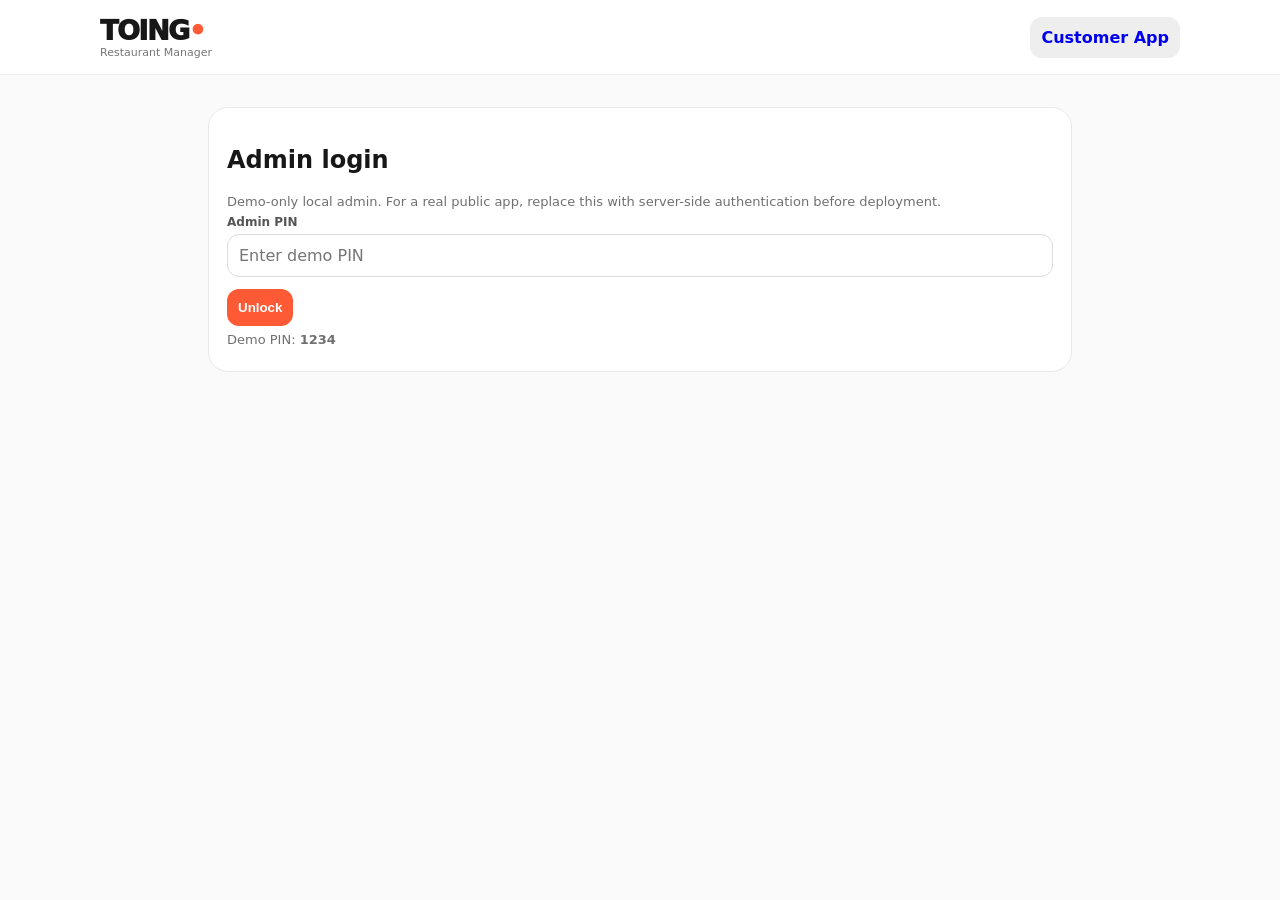
<file: admin.html>
<!doctype html>
<html lang="en"><head><meta charset="utf-8"><meta name="viewport" content="width=device-width,initial-scale=1"><meta name="theme-color" content="#ff5a36"><link rel="manifest" href="manifest.json"><link rel="stylesheet" href="style.css"><title>TOING Admin</title></head>
<body>
<header class="topbar"><div><div class="brand">TOING<span>•</span></div><div class="sub">Restaurant Manager</div></div><a class="btn neutral" href="index.html">Customer App</a></header>
<main class="admin-wrap">
<div class="admin-card"><h2>Admin login</h2><p class="meta">Demo-only local admin. For a real public app, replace this with server-side authentication before deployment.</p>
<div class="field"><label>Admin PIN</label><input id="pin" type="password" inputmode="numeric" placeholder="Enter demo PIN"></div><div class="admin-actions"><button class="btn primary" id="login">Unlock</button></div><p class="meta">Demo PIN: <strong>1234</strong></p></div>
<section id="panel" class="hidden">
<div class="admin-card"><h2 id="formTitle">Add restaurant</h2>
<input id="rid" type="hidden"><div class="form-grid">
<div class="field"><label>Name</label><input id="name" required></div>
<div class="field"><label>Category</label><select id="category"><option>Indian</option><option>Chinese</option><option>Fast Food</option><option>Biryani</option><option>Cafe</option></select></div>
<div class="field"><label>Public/authorized phone</label><input id="phone" type="tel" placeholder="+91..."></div>
<div class="field"><label>Area</label><input id="area" placeholder="e.g. Mangal Bazar"></div>
<div class="field wide"><label>Address</label><textarea id="address"></textarea></div>
<div class="field"><label>Hours</label><input id="hours" placeholder="11 AM – 10 PM"></div>
<div class="field"><label>Image URL</label><input id="image" placeholder="https://..."></div>
<div class="field"><label>Tags (comma separated)</label><input id="tags" placeholder="Biryani, Indian"></div>
</div>
<h3>Menu</h3><div id="menuEditor"></div>
<div class="admin-actions"><button class="btn neutral" id="addItem">+ Add menu item</button><button class="btn primary" id="saveRestaurant">Save restaurant</button><button class="btn neutral" id="clearForm">Clear</button></div>
</div>
<div class="admin-card"><h2>Restaurants</h2><div id="adminList"></div></div>
<div class="admin-card"><h3>Data backup</h3><p class="meta">Export your local restaurant database before clearing browser data or changing devices.</p><div class="admin-actions"><button class="btn neutral" id="export">Export JSON</button><label class="btn neutral" for="importFile">Import JSON</label><input id="importFile" type="file" accept=".json" hidden></div></div>
</section></main>
<script src="data.js"></script><script>
const KEY="toing_restaurants_v1";let data=JSON.parse(localStorage.getItem(KEY)||"null")||DEFAULT_RESTAURANTS;
const $=s=>document.querySelector(s), esc=s=>String(s??"").replace(/[&<>"']/g,c=>({"&":"&amp;","<":"&lt;",">":"&gt;",'"':"&quot;","'":"&#039;"}[c]));
$("#login").onclick=()=>{if($("#pin").value==="1234"){$("#panel").classList.remove("hidden");$("#pin").parentElement.parentElement.classList.add("hidden");renderList();newForm()}else alert("Incorrect PIN")};
function persist(){localStorage.setItem(KEY,JSON.stringify(data))}
function menuRows(items=[]){$("#menuEditor").innerHTML=items.map((m,i)=>`<div class="admin-card menu-edit"><div class="form-grid"><div class="field"><label>Item</label><input class="mi-name" value="${esc(m.name)}"></div><div class="field"><label>Price ₹</label><input class="mi-price" type="number" value="${esc(m.price)}"></div><div class="field wide"><label>Description</label><input class="mi-desc" value="${esc(m.desc||"")}"></div></div><button class="btn danger remove-item">Remove</button></div>`).join("")}
function readMenu(){return [...document.querySelectorAll(".menu-edit")].map(x=>({name:x.querySelector(".mi-name").value,price:Number(x.querySelector(".mi-price").value)||0,desc:x.querySelector(".mi-desc").value}))}
function newForm(){["rid","name","phone","area","address","hours","image","tags"].forEach(id=>$("#"+id).value="");$("#category").value="Indian";menuRows([]);$("#formTitle").textContent="Add restaurant"}
$("#addItem").onclick=()=>{const arr=readMenu();arr.push({name:"",price:0,desc:""});menuRows(arr)}
document.addEventListener("click",e=>{if(e.target.classList.contains("remove-item")){e.target.closest(".menu-edit").remove()}});
$("#clearForm").onclick=newForm;
$("#saveRestaurant").onclick=()=>{const name=$("#name").value.trim();if(!name)return alert("Restaurant name is required.");const id=$("#rid").value||("r-"+Date.now());const old=data.find(x=>x.id===id);const r={id,name,category:$("#category").value,phone:$("#phone").value.trim(),area:$("#area").value.trim(),address:$("#address").value.trim(),hours:$("#hours").value.trim(),image:$("#image").value.trim(),tags:$("#tags").value.split(",").map(x=>x.trim()).filter(Boolean),menu:readMenu()};if(old)Object.assign(old,r);else data.push(r);persist();renderList();newForm();alert("Saved on this device.")};
function renderList(){$("#adminList").innerHTML=data.map(r=>`<div class="admin-card"><strong>${esc(r.name)}</strong><div class="meta">${esc(r.category)} · ${esc(r.phone||"No phone")}</div><div class="admin-actions"><button class="btn neutral edit" data-id="${esc(r.id)}">Edit</button><button class="btn danger del" data-id="${esc(r.id)}">Delete</button></div></div>`).join("")}
document.addEventListener("click",e=>{if(e.target.classList.contains("edit")){const r=data.find(x=>x.id===e.target.dataset.id);if(!r)return;$("#rid").value=r.id;$("#name").value=r.name;$("#category").value=r.category;$("#phone").value=r.phone||"";$("#area").value=r.area||"";$("#address").value=r.address||"";$("#hours").value=r.hours||"";$("#image").value=r.image||"";$("#tags").value=(r.tags||[]).join(", ");menuRows(r.menu||[]);$("#formTitle").textContent="Edit restaurant";scrollTo({top:0,behavior:"smooth"})}if(e.target.classList.contains("del")){if(confirm("Delete this restaurant?")){data=data.filter(x=>x.id!==e.target.dataset.id);persist();renderList()}}});
$("#export").onclick=()=>{const blob=new Blob([JSON.stringify(data,null,2)],{type:"application/json"}),a=document.createElement("a");a.href=URL.createObjectURL(blob);a.download="toing-restaurants.json";a.click();URL.revokeObjectURL(a.href)};
$("#importFile").onchange=e=>{const f=e.target.files[0];if(!f)return;const rd=new FileReader();rd.onload=()=>{try{const x=JSON.parse(rd.result);if(!Array.isArray(x))throw 0;data=x;persist();renderList();alert("Imported.")}catch{alert("Invalid JSON file.")}};rd.readAsText(f)};
</script></body></html>
</file>
<file: style.css>
*{box-sizing:border-box}html{font-family:system-ui,-apple-system,BlinkMacSystemFont,"Segoe UI",sans-serif;background:#fafafa;color:#171717}body{margin:0;padding-bottom:88px}.topbar{position:sticky;top:0;z-index:10;background:rgba(255,255,255,.94);backdrop-filter:blur(12px);display:flex;justify-content:space-between;align-items:center;padding:15px max(18px,calc((100% - 1080px)/2));border-bottom:1px solid #eee}.brand{font-size:27px;font-weight:950;letter-spacing:-1.5px}.brand span{color:#ff5a36}.sub{font-size:11px;color:#777}.icon-btn{border:0;border-radius:14px;background:#171717;color:#fff;width:44px;height:44px;font-size:21px}.hidden{display:none!important}main{max-width:1080px;margin:auto;padding:18px}.hero{border-radius:28px;padding:25px;background:linear-gradient(135deg,#fff0ea,#ffe0d3);min-height:180px;display:flex;align-items:end;overflow:hidden}.eyebrow{font-size:11px;font-weight:800;letter-spacing:2px;color:#ff5a36;margin:0 0 8px}.hero h1{font-size:clamp(31px,7vw,55px);line-height:.98;margin:0;letter-spacing:-2px}.hero h1 span{color:#ff5a36}.hero p:last-child{color:#666;max-width:500px}.search-wrap{display:flex;align-items:center;gap:10px;background:#fff;border:1px solid #e7e7e7;border-radius:18px;padding:0 15px;margin:18px 0 12px;box-shadow:0 5px 20px #00000008}.search-wrap span{font-size:27px;color:#777}.search-wrap input{border:0;outline:0;width:100%;height:54px;font-size:16px;background:transparent}.chips{display:flex;gap:8px;overflow:auto;padding-bottom:5px}.chip{white-space:nowrap;border:1px solid #ddd;background:#fff;padding:9px 14px;border-radius:999px;font-weight:650}.chip.active{background:#171717;color:#fff;border-color:#171717}.section-head{display:flex;justify-content:space-between;align-items:center;margin-top:22px}.section-head h2{margin:0;font-size:21px}.section-head span{font-size:13px;color:#777}.restaurant-grid{display:grid;grid-template-columns:repeat(auto-fill,minmax(260px,1fr));gap:14px;margin-top:12px}.card{background:#fff;border:1px solid #e9e9e9;border-radius:22px;overflow:hidden;box-shadow:0 7px 25px #00000007}.food-photo{width:100%;height:170px;object-fit:cover;background:#eee}..card-body{padding:14px}.card-title{display:flex;justify-content:space-between;gap:8px}.card h3{margin:0;font-size:19px}.heart{border:0;background:#f5f5f5;border-radius:50%;width:38px;height:38px;font-size:20px}.meta{font-size:13px;color:#707070;margin:6px 0}.tags{display:flex;gap:5px;flex-wrap:wrap;margin:10px 0}.tag{font-size:11px;background:#fff0ea;color:#d94322;padding:5px 8px;border-radius:7px}.actions{display:grid;grid-template-columns:1fr 1fr;gap:8px}.btn{border:0;border-radius:12px;padding:11px;font-weight:800;text-align:center;text-decoration:none;cursor:pointer}.menu-btn{background:#f0f0f0;color:#171717}.call-btn{background:#ff5a36;color:#fff}.empty{text-align:center;padding:50px 20px;color:#777}.empty div{font-size:42px}.bottom-nav{position:fixed;bottom:0;left:0;right:0;z-index:20;background:#fff;border-top:1px solid #eee;display:flex;justify-content:center;gap:20px;padding:9px max(10px,calc((100% - 500px)/2));padding-bottom:calc(9px + env(safe-area-inset-bottom))}.nav-item{border:0;background:transparent;color:#777;text-decoration:none;display:flex;flex-direction:column;align-items:center;gap:3px;font-size:20px;min-width:72px}.nav-item span{font-size:11px}.nav-item.active{color:#ff5a36}.modal{position:fixed;inset:0;background:#0008;z-index:50;display:flex;align-items:end}.sheet{background:#fff;border-radius:26px 26px 0 0;width:100%;max-height:88vh;overflow:auto;padding:20px;position:relative}.close{position:absolute;right:16px;top:14px;border:0;background:#eee;border-radius:50%;font-size:25px;width:38px;height:38px}.menu-img{width:100%;max-height:220px;object-fit:cover;border-radius:18px;margin-bottom:15px}.menu-row{display:flex;justify-content:space-between;gap:10px;padding:12px 0;border-bottom:1px solid #eee}.menu-row strong{font-size:15px}.price{font-weight:850}.modal-call{display:block;margin-top:16px}.admin-wrap{max-width:900px;margin:auto;padding:18px}.admin-card{background:#fff;border:1px solid #e8e8e8;border-radius:20px;padding:18px;margin:14px 0}.form-grid{display:grid;grid-template-columns:repeat(auto-fit,minmax(210px,1fr));gap:12px}.field label{display:block;font-size:12px;font-weight:700;color:#555;margin-bottom:5px}.field input,.field textarea,.field select{width:100%;border:1px solid #ddd;border-radius:12px;padding:11px;font:inherit}.field textarea{min-height:90px}.wide{grid-column:1/-1}.admin-actions{display:flex;gap:8px;flex-wrap:wrap;margin-top:12px}.danger{background:#fee;color:#b00}.primary{background:#ff5a36;color:#fff}.neutral{background:#eee}.toast{position:fixed;left:50%;bottom:90px;transform:translateX(-50%);background:#171717;color:#fff;padding:10px 15px;border-radius:12px;z-index:100;font-size:13px}@media(min-width:700px){.hero{min-height:250px}.bottom-nav{display:none}body{padding-bottom:20px}}
</file>
